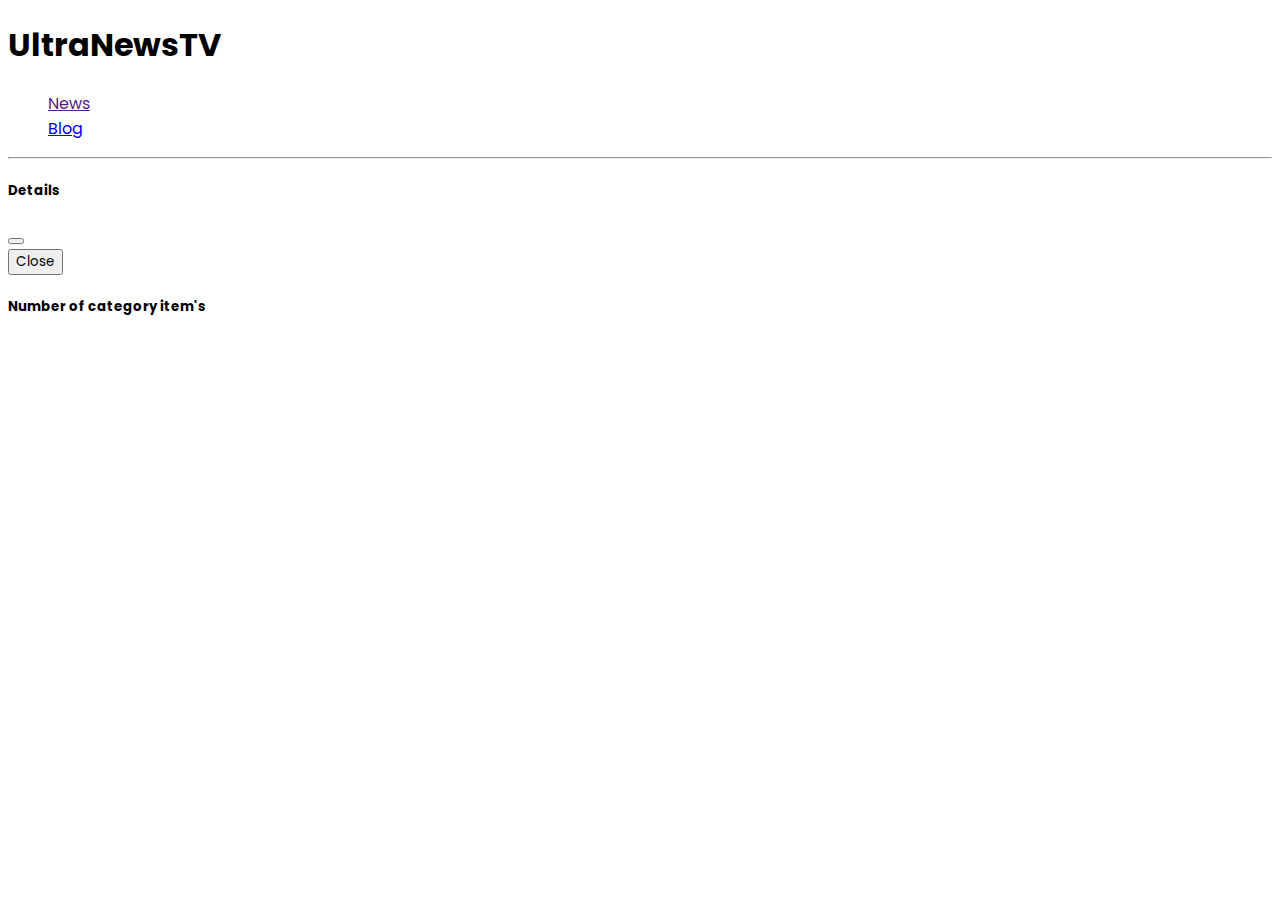
<file: index.html>
<!DOCTYPE html>
<html lang="en">
  <head>
    <meta charset="utf-8" />
    <meta name="viewport" content="width=device-width, initial-scale=1" />
    <title>UltraNewsTV</title>
    <link rel="stylesheet" href="style.css" />
    <link
      href="https://cdn.jsdelivr.net/npm/bootstrap@5.2.0/dist/css/bootstrap.min.css"
      rel="stylesheet"
      integrity="sha384-gH2yIJqKdNHPEq0n4Mqa/HGKIhSkIHeL5AyhkYV8i59U5AR6csBvApHHNl/vI1Bx"
      crossorigin="anonymous"
    />
  </head>
  <body>
    <!-- header start -->
    <header class="">
      <nav
        class="navbar p-3 d-flex justify-content-lg-between flex-lg-row flex-column align-items-lg-center container bg-white"
      >
        <h1 class="navbar-brand text-primary fs-3 fw-bold">UltraNewsTV</h1>
        <div>
          <ul style="list-style: none">
            <li class="d-inline-block me-4 fs-5 fw-bold">
              <a id="all-news" href="">News</a>
            </li>
            <li class="d-inline-block me-4 fs-5 fw-bold">
              <a href="blog.html">Blog</a>
            </li>
          </ul>
        </div>
      </nav>
      <hr class="container my-5" />
    </header>
    <!-- header end -->
    <!-- modal-start -->
    <!-- Button trigger modal -->

    <!-- Modal -->
    <div
      class="modal fade"
      id="exampleModal"
      tabindex="-1"
      aria-labelledby="exampleModalLabel"
      aria-hidden="true"
    >
      <div class="modal-dialog">
        <div class="modal-content">
          <div class="modal-header">
            <h5 class="modal-title" id="exampleModalLabel">Details</h5>
            <button
              type="button"
              class="btn-close"
              data-bs-dismiss="modal"
              aria-label="Close"
            ></button>
          </div>
          <div id="modal-body-container" class="modal-body"></div>
          <div class="modal-footer">
            <button
              type="button"
              class="btn btn-secondary"
              data-bs-dismiss="modal"
            >
              Close
            </button>
          </div>
        </div>
      </div>
    </div>
    <!-- modal-end -->

    <!-- catagories-start -->
    <section
      class="container d-flex justify-content-lg-between flex-lg-row flex-column justify-content-sm-between"
      id="catagories-container"
    ></section>
    <!-- catagories-end -->

    <!-- items-counter-start -->
    <section class="my-5 container shadow-lg p-4 rounded" id="items-counter">
      <h5>
        <span class="fw-bold" id="show-items-numbers"
          >Number of category item's</span
        >
      </h5>
    </section>
    <!-- items-counter-end -->

    <!-- spinner -->
    <div class="d-flex justify-content-center">
      <div id="spinner" class="spinner-border d-none" role="status"></div>
    </div>
    <!-- spinner -->

    <!-- card-start -->
    <section id="news-card-container" class="container mt-5"></section>
    <!-- card-end -->

    <script src="js/script.js"></script>
    <script
      src="https://cdn.jsdelivr.net/npm/bootstrap@5.2.0/dist/js/bootstrap.bundle.min.js"
      integrity="sha384-A3rJD856KowSb7dwlZdYEkO39Gagi7vIsF0jrRAoQmDKKtQBHUuLZ9AsSv4jD4Xa"
      crossorigin="anonymous"
    ></script>
  </body>
</html>
</file>
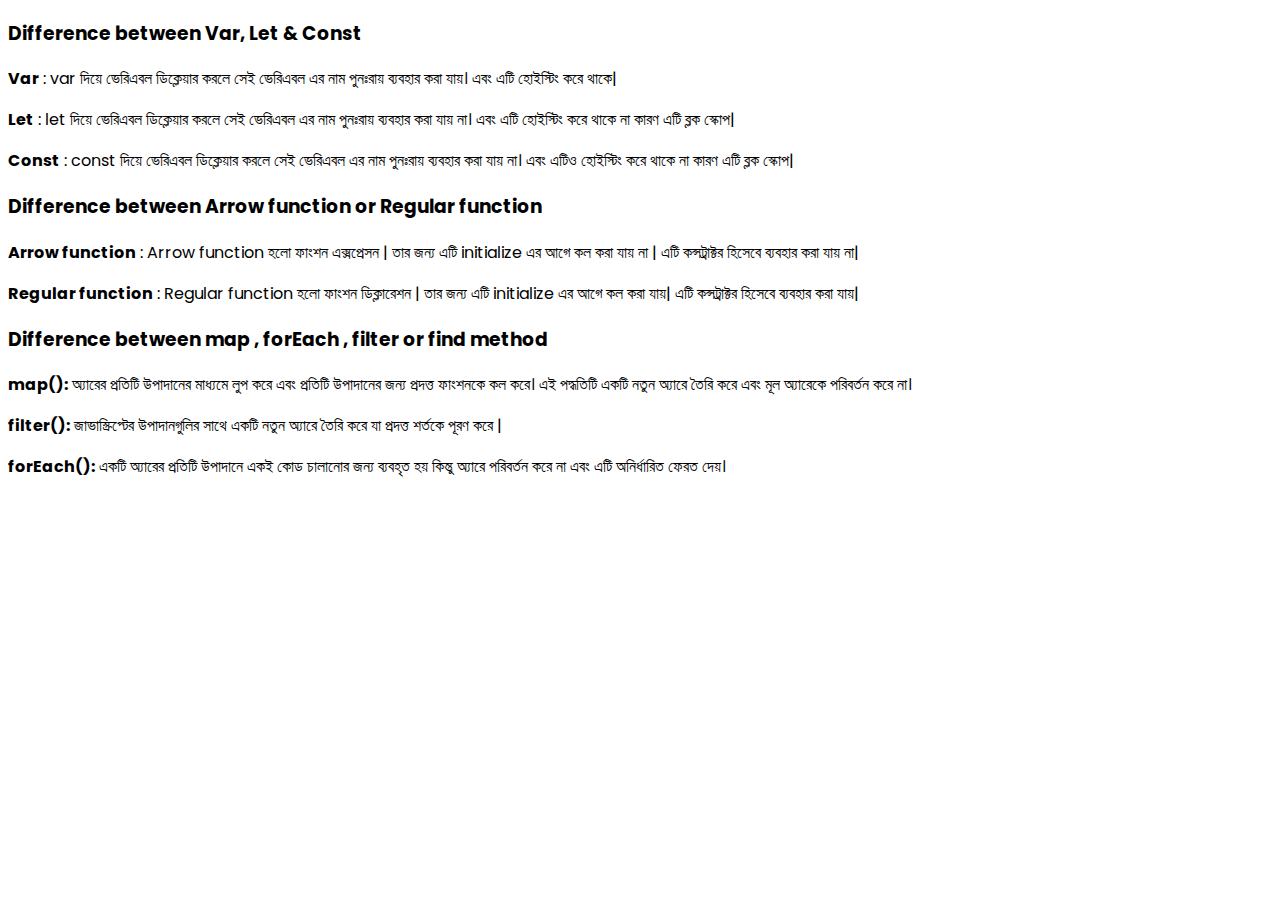
<file: blog.html>
<!DOCTYPE html>
<html lang="en">
  <head>
    <meta charset="utf-8" />
    <meta name="viewport" content="width=device-width, initial-scale=1" />
    <title>Questions</title>
    <link rel="stylesheet" href="style.css" />
    <link
      href="https://cdn.jsdelivr.net/npm/bootstrap@5.2.0/dist/css/bootstrap.min.css"
      rel="stylesheet"
      integrity="sha384-gH2yIJqKdNHPEq0n4Mqa/HGKIhSkIHeL5AyhkYV8i59U5AR6csBvApHHNl/vI1Bx"
      crossorigin="anonymous"
    />
  </head>
  <body>
    <section class="my-5">
      <div class="mb-5 text-center container shadow-lg rounded p-3">
        <h3 class="mb-3">Difference between Var, Let & Const</h3>
        <p>
          <b>Var</b> : var দিয়ে ভেরিএবল ডিক্লেয়ার করলে সেই ভেরিএবল এর নাম
          পুনঃরায় ব্যবহার করা যায়। এবং এটি হোইস্টিং করে থাকে|
        </p>
        <p>
          <b>Let</b> : let দিয়ে ভেরিএবল ডিক্লেয়ার করলে সেই ভেরিএবল এর নাম
          পুনঃরায় ব্যবহার করা যায় না। এবং এটি হোইস্টিং করে থাকে না কারণ এটি ব্লক
          স্কোপ|
        </p>
        <p>
          <b>Const</b> : const দিয়ে ভেরিএবল ডিক্লেয়ার করলে সেই ভেরিএবল এর নাম
          পুনঃরায় ব্যবহার করা যায় না। এবং এটিও হোইস্টিং করে থাকে না কারণ এটি
          ব্লক স্কোপ|
        </p>
      </div>
      <div class="mb-5 text-center container shadow-lg rounded p-3">
        <h3 class="mb-3">
          Difference between Arrow function or Regular function
        </h3>
        <p>
          <b>Arrow function</b> : Arrow function হলো ফাংশন এক্সপ্রেসন | তার জন্য
          এটি initialize এর আগে কল করা যায় না | এটি কন্সট্রাক্টর হিসেবে ব্যবহার
          করা যায় না|
        </p>
        <p>
          <b>Regular function</b> : Regular function হলো ফাংশন ডিক্লারেশন | তার
          জন্য এটি initialize এর আগে কল করা যায়| এটি কন্সট্রাক্টর হিসেবে ব্যবহার
          করা যায়|
        </p>
      </div>
      <div class="mb-5 text-center container shadow-lg rounded p-3">
        <h3 class="mb-3">
          Difference between map , forEach , filter or find method
        </h3>
        <p>
          <b>map():</b> অ্যারের প্রতিটি উপাদানের মাধ্যমে লুপ করে এবং প্রতিটি
          উপাদানের জন্য প্রদত্ত ফাংশনকে কল করে। এই পদ্ধতিটি একটি নতুন অ্যারে
          তৈরি করে এবং মূল অ্যারেকে পরিবর্তন করে না।
        </p>
        <p>
          <b>filter():</b> জাভাস্ক্রিপ্টের উপাদানগুলির সাথে একটি নতুন অ্যারে
          তৈরি করে যা প্রদত্ত শর্তকে পূরণ করে |
        </p>
        <p>
          <b>forEach():</b> একটি অ্যারের প্রতিটি উপাদানে একই কোড চালানোর জন্য
          ব্যবহৃত হয় কিন্তু অ্যারে পরিবর্তন করে না এবং এটি অনির্ধারিত ফেরত
          দেয়।
        </p>
      </div>
    </section>
    <script
      src="https://cdn.jsdelivr.net/npm/bootstrap@5.2.0/dist/js/bootstrap.bundle.min.js"
      integrity="sha384-A3rJD856KowSb7dwlZdYEkO39Gagi7vIsF0jrRAoQmDKKtQBHUuLZ9AsSv4jD4Xa"
      crossorigin="anonymous"
    ></script>
  </body>
</html>
</file>
<file: style.css>
@import url("https://fonts.googleapis.com/css2?family=Poppins:ital,wght@0,300;0,400;1,400&display=swap");
* {
  font-family: "Poppins", sans-serif;
}
</file>
